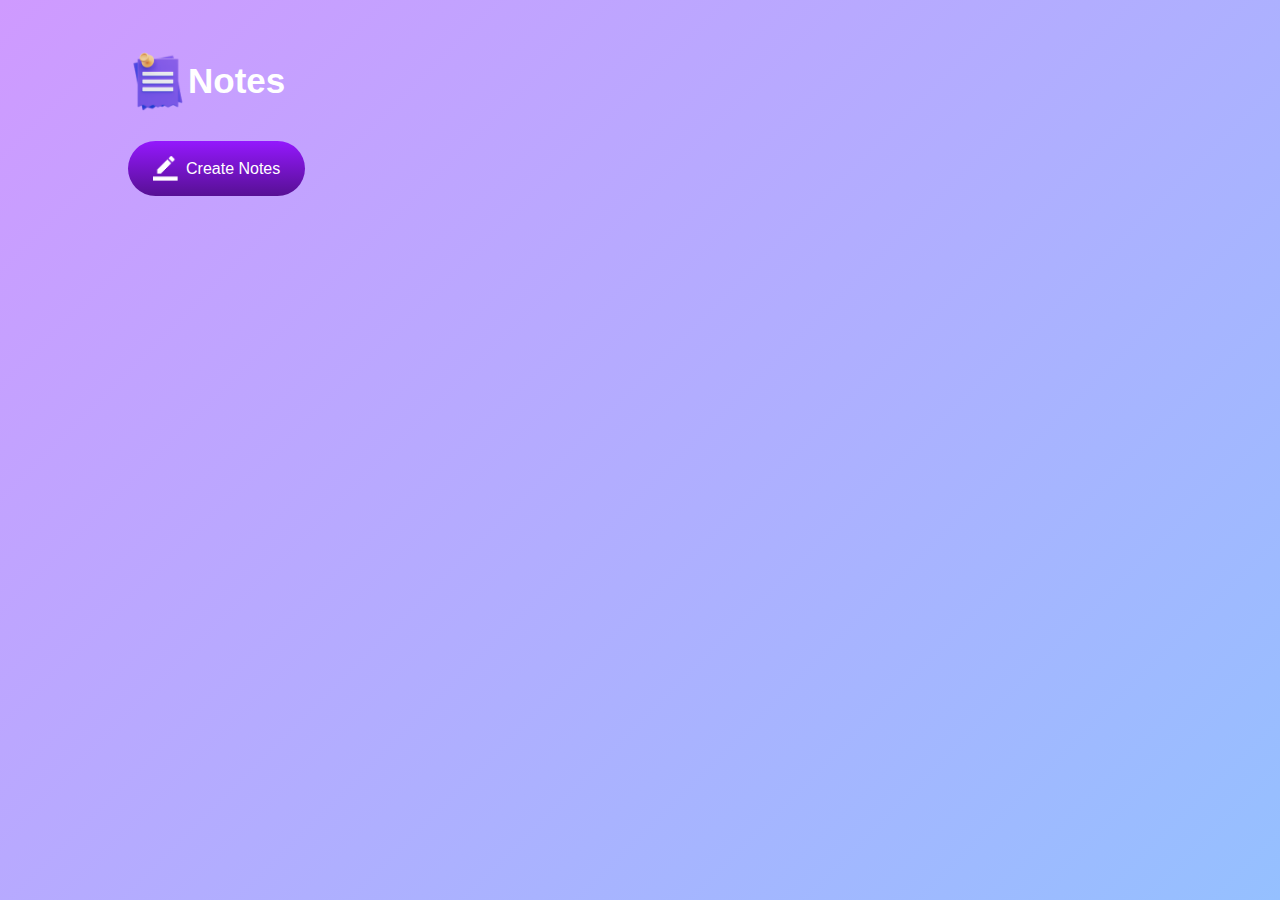
<file: Notes App/index.html>
<!DOCTYPE html>
<html lang="en">
  <head>
    <meta charset="UTF-8" />
    <meta name="viewport" content="width=device-width, initial-scale=1.0" />
    <title>Notes App By Saif Ali</title>
    <link rel="stylesheet" href="style.css" />
  </head>
  <body>
    <div class="container">
      <h1><img src="images/notes.png" alt="" /> Notes</h1>
      <button class="btn">
        <img src="images/edit.png" alt="" /> Create Notes
      </button>
      <div class="notes-container">
        <!-- <p contenteditable="true" class="input-box">
            <img src="images/delete.png" alt="">
        </p> -->
      </div>
    </div>
    <script src="script.js"></script>
  </body>
</html>
</file>
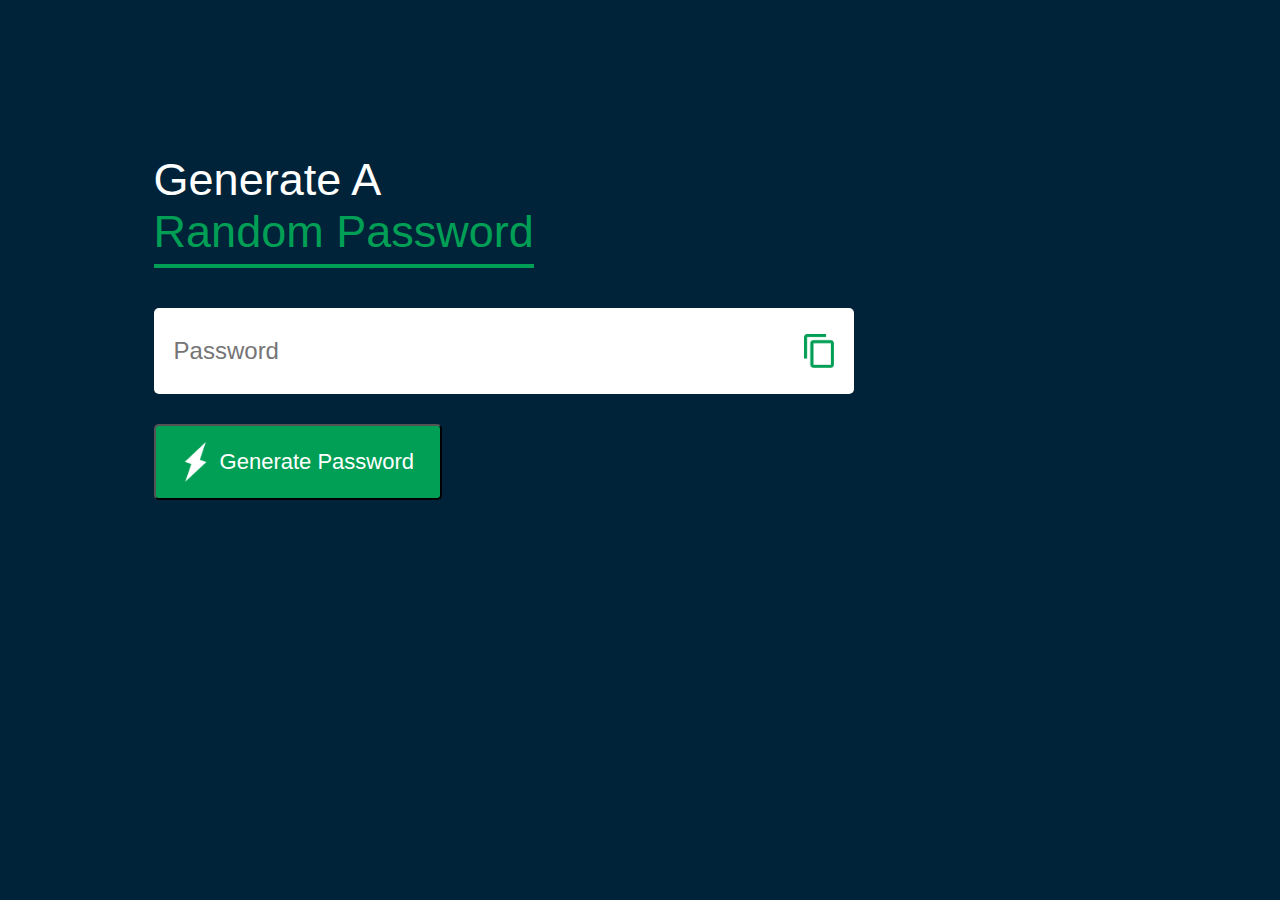
<file: Random Password Generator/index.html>
<!DOCTYPE html>
<html lang="en">
  <head>
    <meta charset="UTF-8" />
    <meta name="viewport" content="width=device-width, initial-scale=1.0" />
    <title>Random Password Generator</title>
    <link rel="stylesheet" href="style.css" />
  </head>
  <body>
    <div class="container">
      <h1>Generate A <br /><span>Random Password</span></h1>
      <div class="display">
        <input type="text" id="password" placeholder="Password" />
        <img src="images/copy.png" onclick="copyPassword()" />
      </div>
      <button onclick="createPassword()">
        <img src="images/generate.png" alt="" />Generate Password
      </button>
    </div>
    <script src="script.js"></script>
  </body>
</html>
</file>
<file: Notes App/style.css>
*{
    padding: 0;
    margin: 0;
    box-sizing: border-box;
    font-family: 'Poppins', sans-serif;
}

.container{
    width: 100%;
    min-height: 100vh;
    background: linear-gradient(135deg, #cf9aff, #95c0ff);
    color: #fff;
    padding-top: 4%;
    padding-left: 10%; 
} 

.container h1{
    display: flex;
    align-items: center;
    font-size: 35px;
    font-weight: 600;
}

.container h1 img{
    width: 60px;
}

.container button img{
    width: 25px;
    margin-right: 8px;
}

.container button{
    display: flex;
    align-items: center;
    background: linear-gradient(#9418fd, #571094);
    color: #fff;
    font-size: 16px;
    outline: 0;
    border: 0;
    border-radius: 40px;
    padding: 15px 25px;
    margin: 30px 0 20px;
    cursor: pointer;
}

.input-box{
    position: relative;
    width: 100%;
    max-width: 500px;
    min-height: 150px;
    background: #fff;
    color: #333;
    padding: 20px;
    margin: 20px 0;
    outline: none;
    border-radius: 5px;
}

.input-box img{
    width: 25px;
    position: absolute;
    bottom: 15px;
    right: 15px;
    cursor: pointer;
}
</file>
<file: Random Password Generator/style.css>
*{
    padding: 0;
    margin: 0;
    box-sizing: border-box;
    font-family: 'Poppins', sans-serif;
}

body{
    background: #002339;
    color: #fff;
}

.container{
    margin: 12%;
    width: 90%;
    max-width: 700px;
}

.display{
    width: 100%;
    margin-top: 50px;
    margin-bottom: 30px;
    background: #fff;
    color: #333;
    display: flex;
    align-items: center;
    justify-content: space-between;
    padding: 26px 20px;
    border-radius: 5px;
}

.container h1{
    font-weight: 500;
    font-size: 45px;
}

.container h1 span{
    color: #019f55;
    border-bottom: 4px solid #019f55;
    padding-bottom: 7px;
}

.display img{
    width: 30px;
    cursor: pointer;
}

.display input{
    border: 0;
    outline: 0;
    font-size: 24px;
}

.container button img{
    width: 28px;
    margin-right: 10px;
}

.container button{
    bottom: 0;
    outline: 0;
    background: #019f55;
    color: #fff;
    font-size: 22px;
    font-weight: 300;
    display: flex;
    align-items: center;
    justify-content: center;
    padding: 16px 26px;
    border-radius: 5px;
    cursor: pointer;
}
</file>
